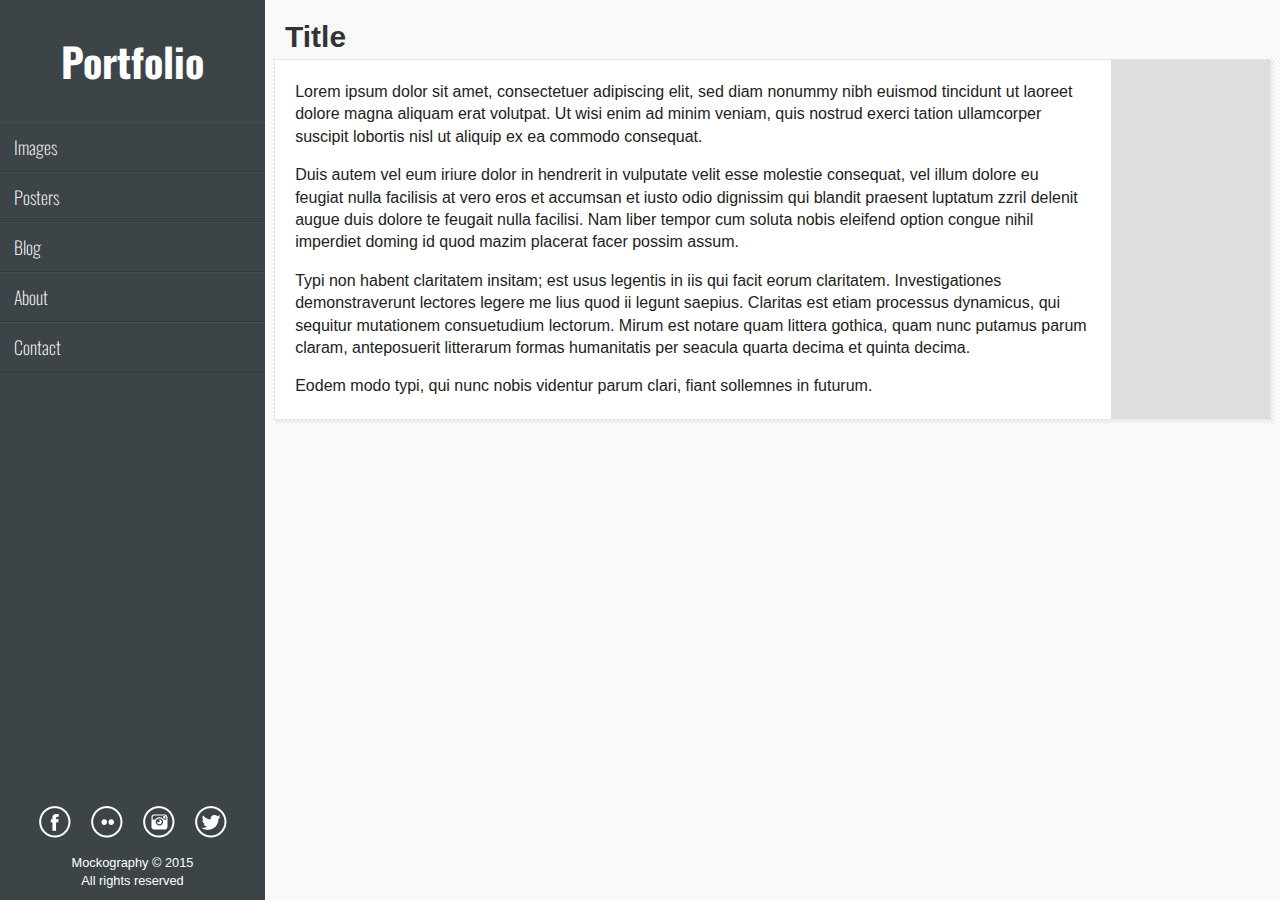
<file: index.html>
<!doctype html>
<!--[if lt IE 7]> <html class="no-js ie6 oldie" lang="en"> <![endif]-->
<!--[if IE 7]>    <html class="no-js ie7 oldie" lang="en"> <![endif]-->
<!--[if IE 8]>    <html class="no-js ie8 oldie" lang="en"> <![endif]-->
<!--[if gt IE 8]><!--> <html class="no-js" lang="en"> <!--<![endif]-->
<head>
	<meta charset="utf-8">
	<meta http-equiv="X-UA-Compatible" content="IE=edge,chrome=1">
	<meta name="msapplication-tap-highlight" content="no" />

	<title>Portfolio Website based on Bamboo.js</title>

	<meta name="description" content="Portfolio Website based on Bamboo.js">
	<meta name="author" content="Michał Jaciubek">

	<meta name="viewport" content="initial-scale=1, maximum-scale=1" />
	<meta name="apple-mobile-web-app-capable" content="yes" />

	<link rel="stylesheet" href="css/normalize.css">
	<link rel="stylesheet" href="css/bamboo.css">
	<link rel="stylesheet" href="css/main.css">

	<link href='http://fonts.googleapis.com/css?family=Oswald' rel='stylesheet' type='text/css'>
	<link href='http://fonts.googleapis.com/css?family=Open+Sans+Condensed:300' rel='stylesheet' type='text/css'>

</head>

<body>

	<nav id="main-nav" class="navigation overflow">
		<h2 class="navHeader">Portfolio</h2>
		<ul>
			<li><a href="#">Images</a></li>
			<li><a href="#">Posters</a></li>
			<li><a href="#">Blog</a></li>
			<li><a href="#">About</a></li>
			<li><a href="#">Contact</a></li>
		</ul>
		<div class="navBottom">
			<div class="socialIcons">
				<a href="#"><img src="img/facebook32.png"></a>
				<a href="#"><img src="img/flickr32.png"></a>
				<a href="#"><img src="img/instagram32.png"></a>
				<a href="#"><img src="img/twitter32.png"></a>
			</div>
			<div class="copyright">Mockography © 2015<br/>All rights reserved</div>
		</div>
	</nav>

	<div id="container">

		<header class="primary">
			<span class="open icon">&#9776;</span>
			<hgroup><h1>Title</h1></hgroup>
		</header>

		<section id="scroller" class="overflow">
			<div id="content">

				<!-- Content goes in here -->

				<p>Lorem ipsum dolor sit amet, consectetuer adipiscing elit, sed diam nonummy nibh euismod tincidunt ut laoreet dolore magna aliquam erat volutpat. Ut wisi enim ad minim veniam, quis nostrud exerci tation ullamcorper suscipit lobortis nisl ut aliquip ex ea commodo consequat. </p>

				<p>Duis autem vel eum iriure dolor in hendrerit in vulputate velit esse molestie consequat, vel illum dolore eu feugiat nulla facilisis at vero eros et accumsan et iusto odio dignissim qui blandit praesent luptatum zzril delenit augue duis dolore te feugait nulla facilisi. Nam liber tempor cum soluta nobis eleifend option congue nihil imperdiet doming id quod mazim placerat facer possim assum. </p>

				<p>Typi non habent claritatem insitam; est usus legentis in iis qui facit eorum claritatem. Investigationes demonstraverunt lectores legere me lius quod ii legunt saepius. Claritas est etiam processus dynamicus, qui sequitur mutationem consuetudium lectorum. Mirum est notare quam littera gothica, quam nunc putamus parum claram, anteposuerit litterarum formas humanitatis per seacula quarta decima et quinta decima. </p>

				<p>Eodem modo typi, qui nunc nobis videntur parum clari, fiant sollemnes in futurum.</p>

				<!-- Content ends -->

			</div>
		</section>

	</div>

	<script src="http://code.jquery.com/jquery-2.0.0.min.js"></script>
	<script src="js/bamboo.0.1.js"></script>

	<script>
		var site = new Bamboo();
	</script>

</body>

</html>
</file>
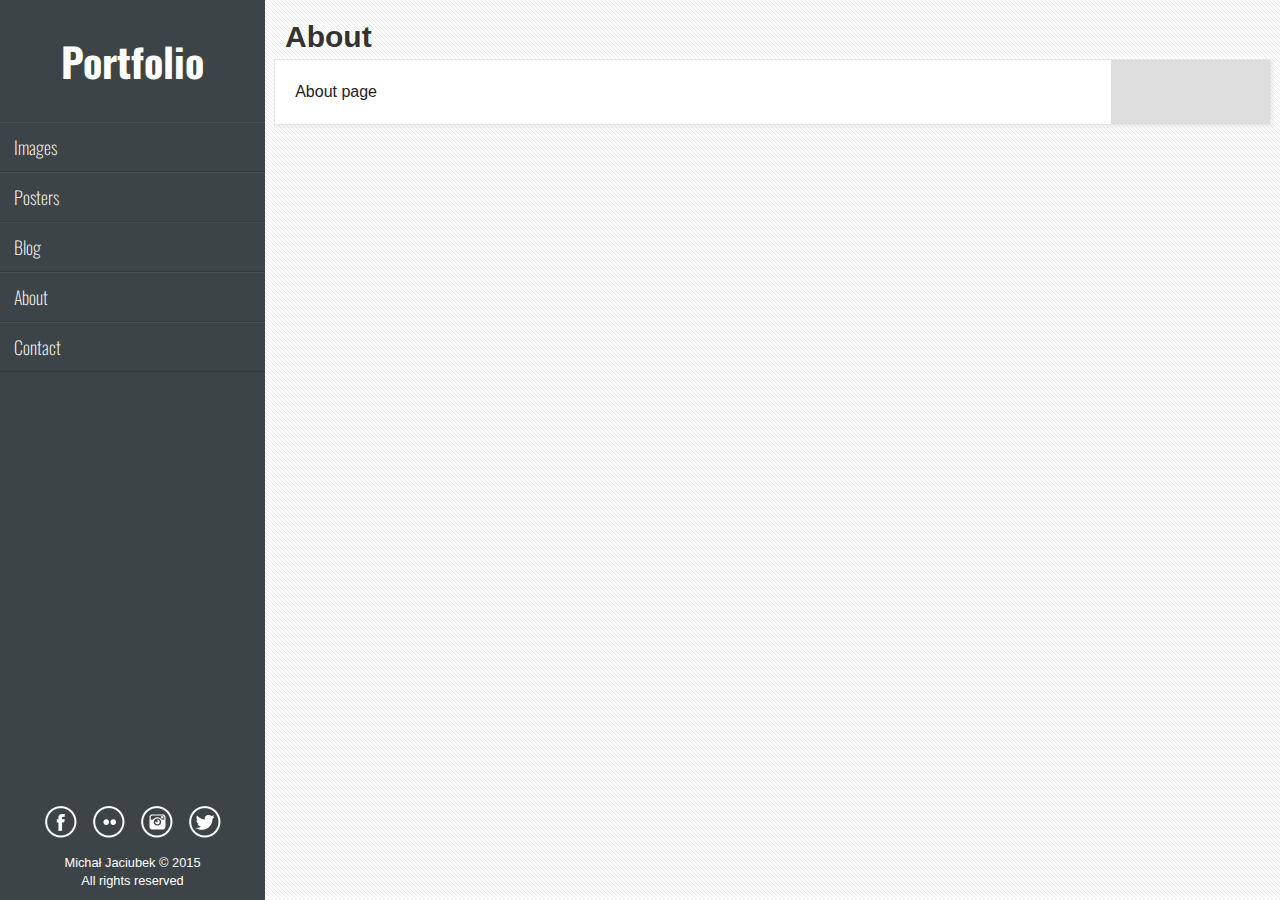
<file: about.html>
<!doctype html>
<!--[if lt IE 7]> <html class="no-js ie6 oldie" lang="en"> <![endif]-->
<!--[if IE 7]>    <html class="no-js ie7 oldie" lang="en"> <![endif]-->
<!--[if IE 8]>    <html class="no-js ie8 oldie" lang="en"> <![endif]-->
<!--[if gt IE 8]><!--> <html class="no-js" lang="en"> <!--<![endif]-->
<head>
	<meta charset="utf-8">
	<meta http-equiv="X-UA-Compatible" content="IE=edge,chrome=1">
	<meta name="msapplication-tap-highlight" content="no" />

	<title>Portfolio Website based on Bamboo.js</title>

	<meta name="description" content="Portfolio Website based on Bamboo.js">
	<meta name="author" content="Michał Jaciubek">

	<meta name="viewport" content="initial-scale=1, maximum-scale=1" />
	<meta name="apple-mobile-web-app-capable" content="yes" />

	<link rel="stylesheet" href="css/normalize.css">
	<link rel="stylesheet" href="css/bamboo.css">
	<link rel="stylesheet" href="css/main.css">

	<link href='http://fonts.googleapis.com/css?family=Oswald' rel='stylesheet' type='text/css'>
	<link href='http://fonts.googleapis.com/css?family=Open+Sans+Condensed:300' rel='stylesheet' type='text/css'>

</head>

<body>

	<nav id="main-nav" class="navigation overflow"></nav>

	<div id="container">

		<header class="primary">
			<span class="open icon">&#9776;</span>
			<hgroup><h1>About</h1></hgroup>
		</header>

		<section id="scroller" class="overflow">
			<div id="content">

				<!-- Content goes in here -->

				<p>About page</p>

				<!-- Content ends -->

			</div>

		</section>

	</div>

	<script src="http://code.jquery.com/jquery-2.0.0.min.js"></script>
	<script src="js/bamboo.0.1.js"></script>
	<script src="js/main.js"></script>

	<script>
		var site = new Bamboo();
	</script>

</body>

</html>
</file>
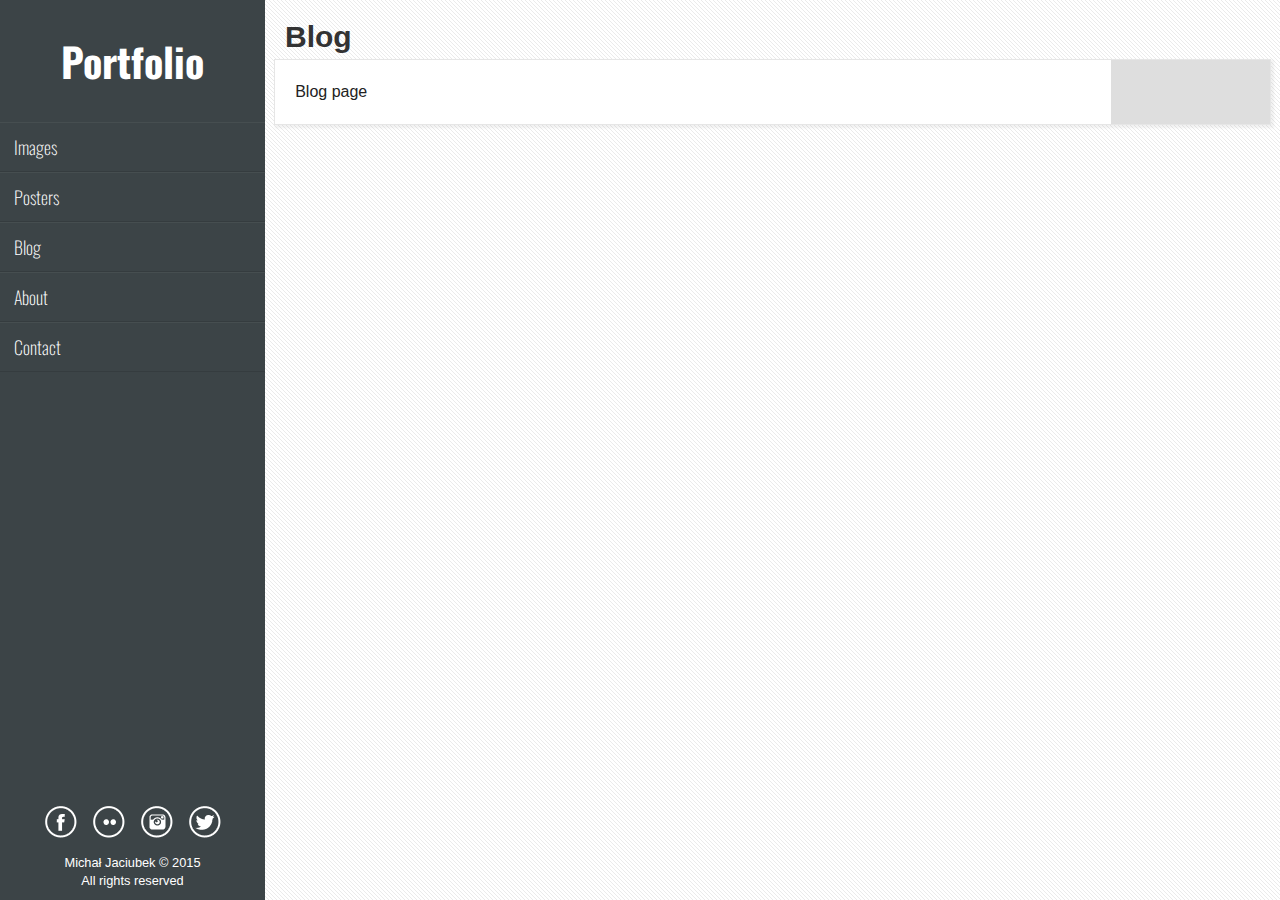
<file: blog.html>
<!doctype html>
<!--[if lt IE 7]> <html class="no-js ie6 oldie" lang="en"> <![endif]-->
<!--[if IE 7]>    <html class="no-js ie7 oldie" lang="en"> <![endif]-->
<!--[if IE 8]>    <html class="no-js ie8 oldie" lang="en"> <![endif]-->
<!--[if gt IE 8]><!--> <html class="no-js" lang="en"> <!--<![endif]-->
<head>
	<meta charset="utf-8">
	<meta http-equiv="X-UA-Compatible" content="IE=edge,chrome=1">
	<meta name="msapplication-tap-highlight" content="no" />

	<title>Portfolio Website based on Bamboo.js</title>

	<meta name="description" content="Portfolio Website based on Bamboo.js">
	<meta name="author" content="Michał Jaciubek">

	<meta name="viewport" content="initial-scale=1, maximum-scale=1" />
	<meta name="apple-mobile-web-app-capable" content="yes" />

	<link rel="stylesheet" href="css/normalize.css">
	<link rel="stylesheet" href="css/bamboo.css">
	<link rel="stylesheet" href="css/main.css">

	<link href='http://fonts.googleapis.com/css?family=Oswald' rel='stylesheet' type='text/css'>
	<link href='http://fonts.googleapis.com/css?family=Open+Sans+Condensed:300' rel='stylesheet' type='text/css'>

</head>

<body>

	<nav id="main-nav" class="navigation overflow"></nav>

	<div id="container">

		<header class="primary">
			<span class="open icon">&#9776;</span>
			<hgroup><h1>Blog</h1></hgroup>
		</header>

		<section id="scroller" class="overflow">
			<div id="content">

				<!-- Content goes in here -->

				<p>Blog page</p>

				<!-- Content ends -->

			</div>

		</section>

	</div>

	<script src="http://code.jquery.com/jquery-2.0.0.min.js"></script>
	<script src="js/bamboo.0.1.js"></script>
	<script src="js/main.js"></script>

	<script>
		var site = new Bamboo();
	</script>

</body>

</html>
</file>
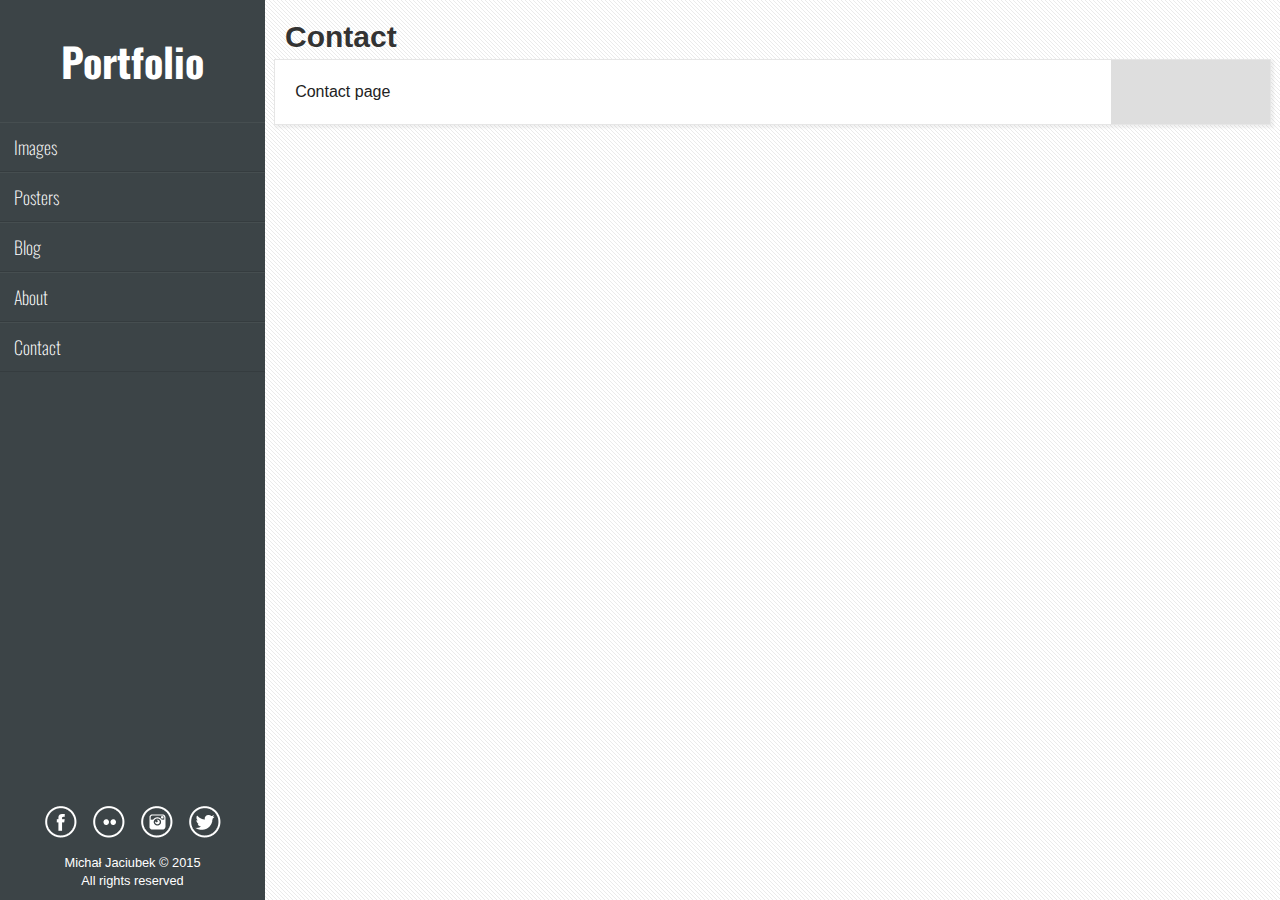
<file: contact.html>
<!doctype html>
<!--[if lt IE 7]> <html class="no-js ie6 oldie" lang="en"> <![endif]-->
<!--[if IE 7]>    <html class="no-js ie7 oldie" lang="en"> <![endif]-->
<!--[if IE 8]>    <html class="no-js ie8 oldie" lang="en"> <![endif]-->
<!--[if gt IE 8]><!--> <html class="no-js" lang="en"> <!--<![endif]-->
<head>
	<meta charset="utf-8">
	<meta http-equiv="X-UA-Compatible" content="IE=edge,chrome=1">
	<meta name="msapplication-tap-highlight" content="no" />

	<title>Portfolio Website based on Bamboo.js</title>

	<meta name="description" content="Portfolio Website based on Bamboo.js">
	<meta name="author" content="Michał Jaciubek">

	<meta name="viewport" content="initial-scale=1, maximum-scale=1" />
	<meta name="apple-mobile-web-app-capable" content="yes" />

	<link rel="stylesheet" href="css/normalize.css">
	<link rel="stylesheet" href="css/bamboo.css">
	<link rel="stylesheet" href="css/main.css">

	<link href='http://fonts.googleapis.com/css?family=Oswald' rel='stylesheet' type='text/css'>
	<link href='http://fonts.googleapis.com/css?family=Open+Sans+Condensed:300' rel='stylesheet' type='text/css'>

</head>

<body>

	<nav id="main-nav" class="navigation overflow"></nav>

	<div id="container">

		<header class="primary">
			<span class="open icon">&#9776;</span>
			<hgroup><h1>Contact</h1></hgroup>
		</header>

		<section id="scroller" class="overflow">
			<div id="content">

				<!-- Content goes in here -->

				<p>Contact page</p>

				<!-- Content ends -->

			</div>
		</section>

	</div>

	<script src="http://code.jquery.com/jquery-2.0.0.min.js"></script>
	<script src="js/bamboo.0.1.js"></script>
	<script src="js/main.js"></script>

	<script>
		var site = new Bamboo();
	</script>

</body>

</html>
</file>
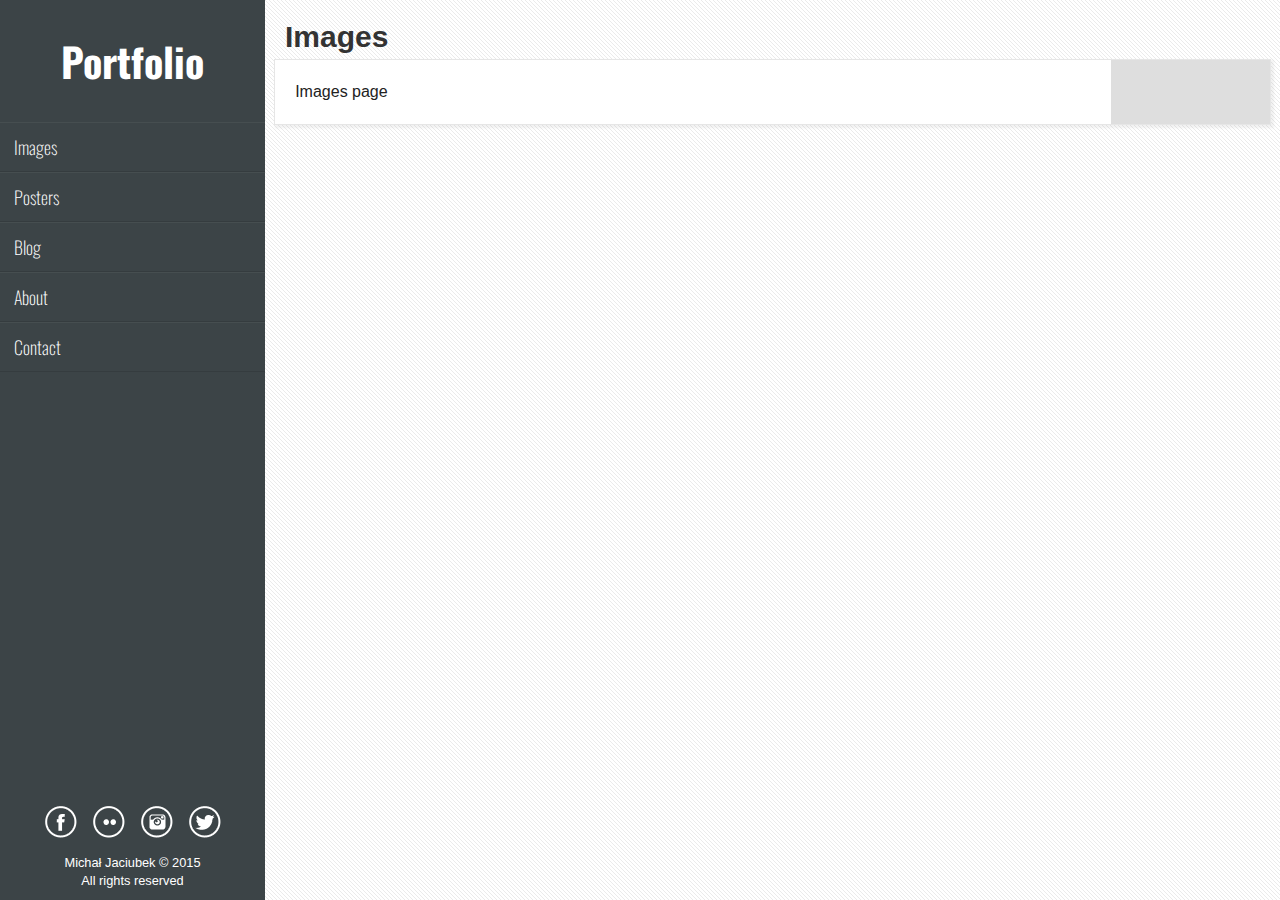
<file: images.html>
<!doctype html>
<!--[if lt IE 7]> <html class="no-js ie6 oldie" lang="en"> <![endif]-->
<!--[if IE 7]>    <html class="no-js ie7 oldie" lang="en"> <![endif]-->
<!--[if IE 8]>    <html class="no-js ie8 oldie" lang="en"> <![endif]-->
<!--[if gt IE 8]><!--> <html class="no-js" lang="en"> <!--<![endif]-->
<head>
	<meta charset="utf-8">
	<meta http-equiv="X-UA-Compatible" content="IE=edge,chrome=1">
	<meta name="msapplication-tap-highlight" content="no" />

	<title>Portfolio Website based on Bamboo.js</title>

	<meta name="description" content="Portfolio Website based on Bamboo.js">
	<meta name="author" content="Michał Jaciubek">

	<meta name="viewport" content="initial-scale=1, maximum-scale=1" />
	<meta name="apple-mobile-web-app-capable" content="yes" />

	<link rel="stylesheet" href="css/normalize.css">
	<link rel="stylesheet" href="css/bamboo.css">
	<link rel="stylesheet" href="css/main.css">

	<link href='http://fonts.googleapis.com/css?family=Oswald' rel='stylesheet' type='text/css'>
	<link href='http://fonts.googleapis.com/css?family=Open+Sans+Condensed:300' rel='stylesheet' type='text/css'>

</head>

<body>

	<nav id="main-nav" class="navigation overflow"></nav>

	<div id="container">

		<header class="primary">
			<span class="open icon">&#9776;</span>
			<hgroup><h1>Images</h1></hgroup>
		</header>

		<section id="scroller" class="overflow">
			<div id="content">

				<!-- Content goes in here -->

				<p>Images page</p>

				<!-- Content ends -->

			</div>

		</section>

	</div>

	<script src="http://code.jquery.com/jquery-2.0.0.min.js"></script>
	<script src="js/bamboo.0.1.js"></script>
	<script src="js/main.js"></script>

	<script>
		var site = new Bamboo();
	</script>

</body>

</html>
</file>
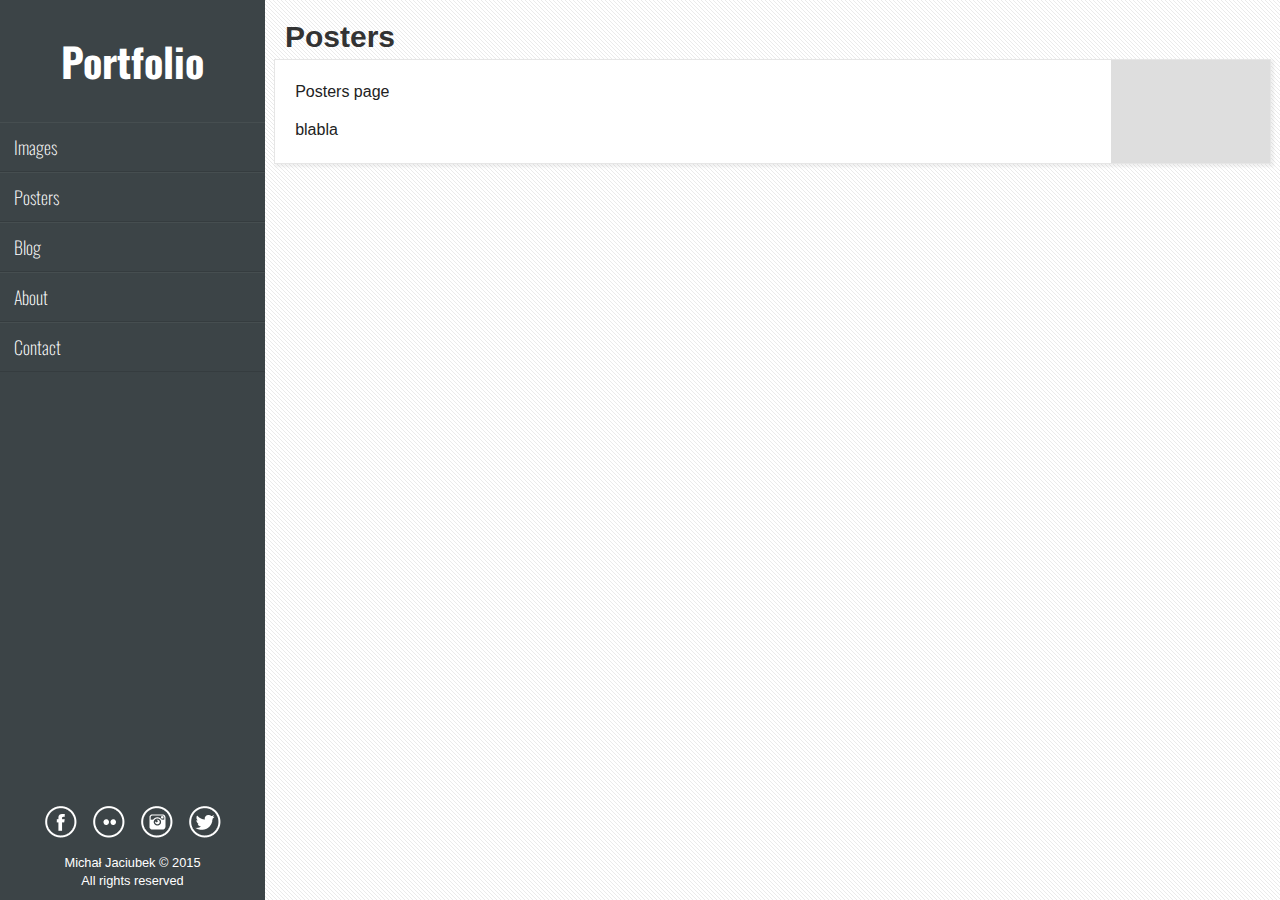
<file: posters.html>
<!doctype html>
<!--[if lt IE 7]> <html class="no-js ie6 oldie" lang="en"> <![endif]-->
<!--[if IE 7]>    <html class="no-js ie7 oldie" lang="en"> <![endif]-->
<!--[if IE 8]>    <html class="no-js ie8 oldie" lang="en"> <![endif]-->
<!--[if gt IE 8]><!--> <html class="no-js" lang="en"> <!--<![endif]-->
<head>
	<meta charset="utf-8">
	<meta http-equiv="X-UA-Compatible" content="IE=edge,chrome=1">
	<meta name="msapplication-tap-highlight" content="no" />

	<title>Portfolio Website based on Bamboo.js</title>

	<meta name="description" content="Portfolio Website based on Bamboo.js">
	<meta name="author" content="Michał Jaciubek">

	<meta name="viewport" content="initial-scale=1, maximum-scale=1" />
	<meta name="apple-mobile-web-app-capable" content="yes" />

	<link rel="stylesheet" href="css/normalize.css">
	<link rel="stylesheet" href="css/bamboo.css">
	<link rel="stylesheet" href="css/main.css">

	<link href='http://fonts.googleapis.com/css?family=Oswald' rel='stylesheet' type='text/css'>
	<link href='http://fonts.googleapis.com/css?family=Open+Sans+Condensed:300' rel='stylesheet' type='text/css'>

</head>

<body>

	<nav id="main-nav" class="navigation overflow"></nav>

	<div id="container">

		<header class="primary">
			<span class="open icon">&#9776;</span>
			<hgroup><h1>Posters</h1></hgroup>
		</header>

		<section id="scroller" class="overflow">
			<div id="content">

				<!-- Content goes in here -->

				<p>Posters page</p>
				<p>blabla</p>

				<!-- Content ends -->

			</div>

		</section>

	</div>

	<script src="http://code.jquery.com/jquery-2.0.0.min.js"></script>
	<script src="js/bamboo.0.1.js"></script>
	<script src="js/main.js"></script>

	<script>
		var site = new Bamboo();
	</script>

</body>

</html>
</file>
<file: css/bamboo.css>
#console { background-color: #333; color: #fff; padding: 2px 5px; font-size: 11px; position: fixed; bottom: 0; right: 0; z-index: 1000 }

	/*	Bamboo
	=========================== */
	.overflow { overflow: auto; -webkit-overflow-scrolling: touch; }
	.loading { background-image: url(../images/loader.gif); background-position: center; background-repeat: no-repeat; background-size: 32px; }
	.loading.subview { min-height: 300px; }
	#container { margin: 0; position: relative; z-index: 2; background-color: #f9f9f9 }
	#cover { display: none; position: absolute; top: 0; right: 0; bottom: 0; left: 0; background: rgba(255,255,255,0); z-index: 600; }

	/*	Header
	=========================== */
	header.primary { height: 49px; color: #333; background-color: #dadada; position: relative; border-bottom: solid 1px #f8f8f8; border-radius: 3px 3px 0 0;}
	header.primary .icon { z-index: 22; position: absolute; top: 0; left: 0; height: 49px; width: 49px; font-size: 26px; line-height: 49px; text-align: center; color: #333; }
	header.primary .side { left: auto; right: 0; }
	header.primary hgroup { text-align: center }
	header.primary hgroup h1 { z-index: 20; position: absolute; top: 0; left: 50px; right: 50px; color:#333; margin: 0; line-height: 49px; margin: 0; font-size: 20px; }

	/*	Navigation
	=========================== */
	.navigation { background: #232323; color: #cbc4c5; z-index: 1; width: 100%; position: absolute; top: 0; right: 0; bottom: 0; left: 0; }
	.navigation ul { list-style: none; padding: 0; margin: 0; width: 265px; position: relative; }
	.navigation li { font-size: 18px; position: relative; font-weight: 100; border-bottom: solid 1px rgba(0,0,0,0.1); border-top: solid 1px rgba(255,255,255,0.05); }
		.navigation ul li a ,
		.navigation ul li a:hover ,
		.navigation ul li a:visited ,
		.navigation ul li a:focus { text-decoration: none; color: #cbc4c5; background-color: transparent; display: block; padding: 4px 14px 4px 14px; line-height: 40px }
		
	/*	Presentation styles
	=========================== */
	#content { padding: 5px 20px; }


@media only screen and (min-width: 768px) {

	/*	Bamboo
	=========================== */
	#container { left: 265px; width: auto; overflow: auto; -webkit-overflow-scrolling: touch; }
	#scroller { background:#f9f9f9; }

	/*	Header
	=========================== */
	header.primary { height: auto; background: transparent; border: none }
	header.primary .icon { display: none }
	header.primary hgroup { text-align: left; padding: 20px 20px 5px 20px }
	header.primary hgroup h1 { position: relative; left: 0; right: auto; font-size: 30px; line-height: 34px; }

	/*	Navigation
	=========================== */
	.navigation { max-width: 265px }

}
</file>
<file: css/main.css>
body {
	background: #fff;
}

#container {
	background: #fff url(../img/bg.png);
}

#scroller {
	background: #dedede;
	border: 1px solid rgb(230, 230, 230);
	margin: auto;
	height: 450px;
	width: 98%;
	-webkit-box-shadow: 2px 2px 2px 1px rgba(128, 128, 128, 0.1);
	-moz-box-shadow: 2px 2px 2px 1px rgba(128, 128, 128, 0.1);
	box-shadow: 2px 2px 2px 1px rgba(128, 128, 128, 0.1);
}

#content {
	background: #fff;
	width: 80%;
}

.navigation {
	background: #3c4447;
	color: #fff;
	font-family: Oswald, sans-serif;
}

.navHeader {
	text-align: center;
	font-size: 2.5em;
	width: 265px;
}

.navHeader a {
	color: #fff;
	text-decoration: none;
}

.navigation ul li a {
	font-family: Oswald, sans-serif;
}

.navigation ul li a, .navigation ul li a:visited {
	color: #fff;
}

.navigation ul li a:hover, .navigation ul li a:active {
	color: #3c4447;
	background: #fff;
}

.navBottom {
	position: absolute;
	bottom: 10px;
	text-align: center;
	width: 265px;
}

.socialIcons {
	margin: 0 0 1em 0;
}

.socialIcons a {
	padding: 0 0.5em;
}

.copyright {
	font-family: 'Open Sans', sans-serif;
	font-size: 0.8em;
	font-weight: 100;
}
</file>
